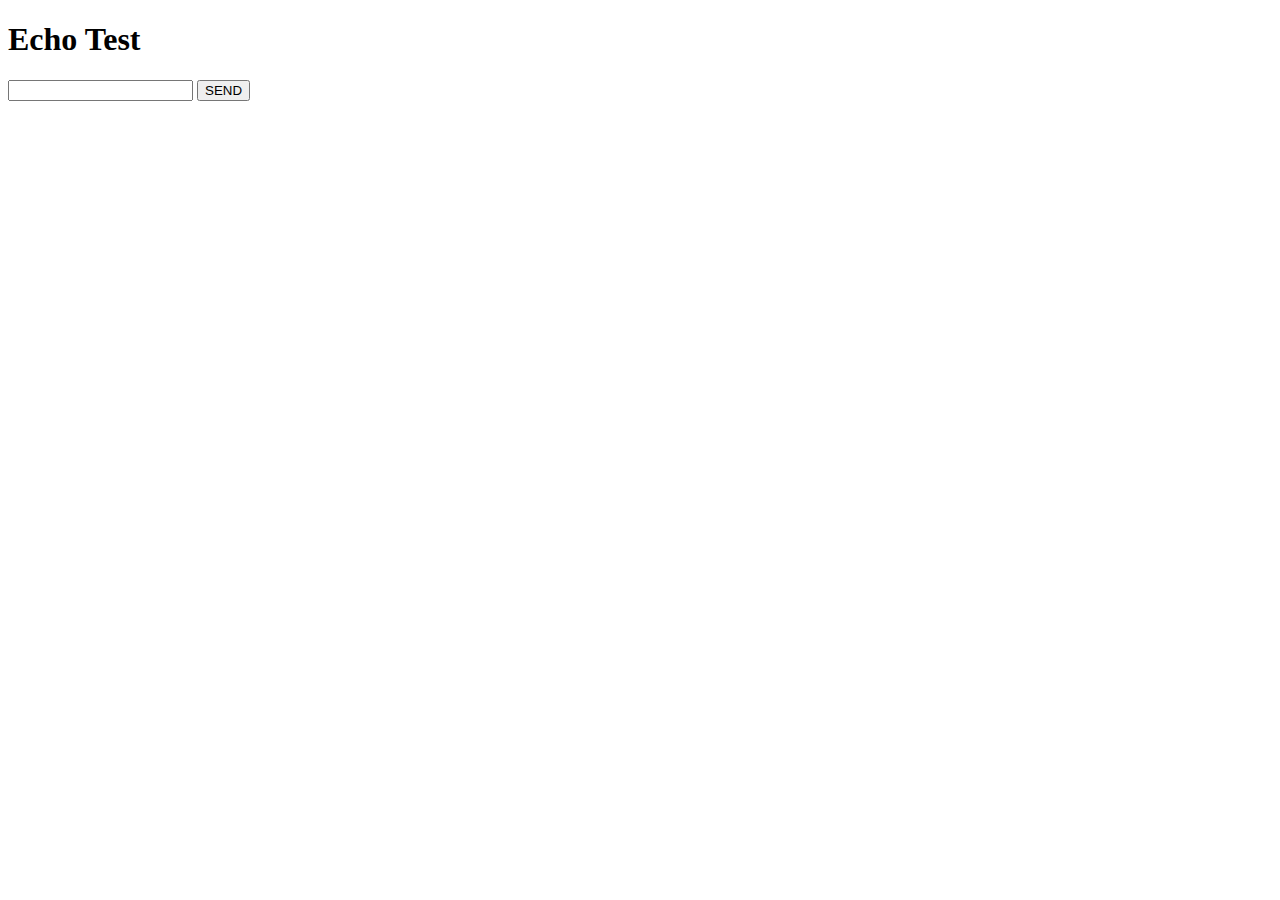
<file: demo1/index.html>
<!DOCTYPE html>
<html lang="en" dir="ltr">
    <head>
        <meta charset="utf-8">
        <title>websocket</title>
    </head>
    <body>
        <h1>Echo Test</h1>
        <input id="sentTxt" type="text" name="" value="">
        <button id="sendBtn"type="button" name="button">SEND</button>
        <div id="recv">

        </div>
        <script type="text/javascript">
            var websocket = new WebSocket("ws://echo.websocket.org/");
            websocket.onopen = function () {
                console.log('WebSocket open');
                document.getElementById('recv').innerHTML = 'Connected';
            }
            websocket.onclose = function () {
                console.log('websocket close');
            }
            websocket.onmessage = function (e) {
                console.log(e.data);
                document.getElementById('recv').innerHTML = e.data;
            }
            document.getElementById("sendBtn").onclick = function () {
                var txt = document.getElementById('sentTxt').value;
                websocket.send(txt);
            }
        </script>
    </body>
</html>
</file>
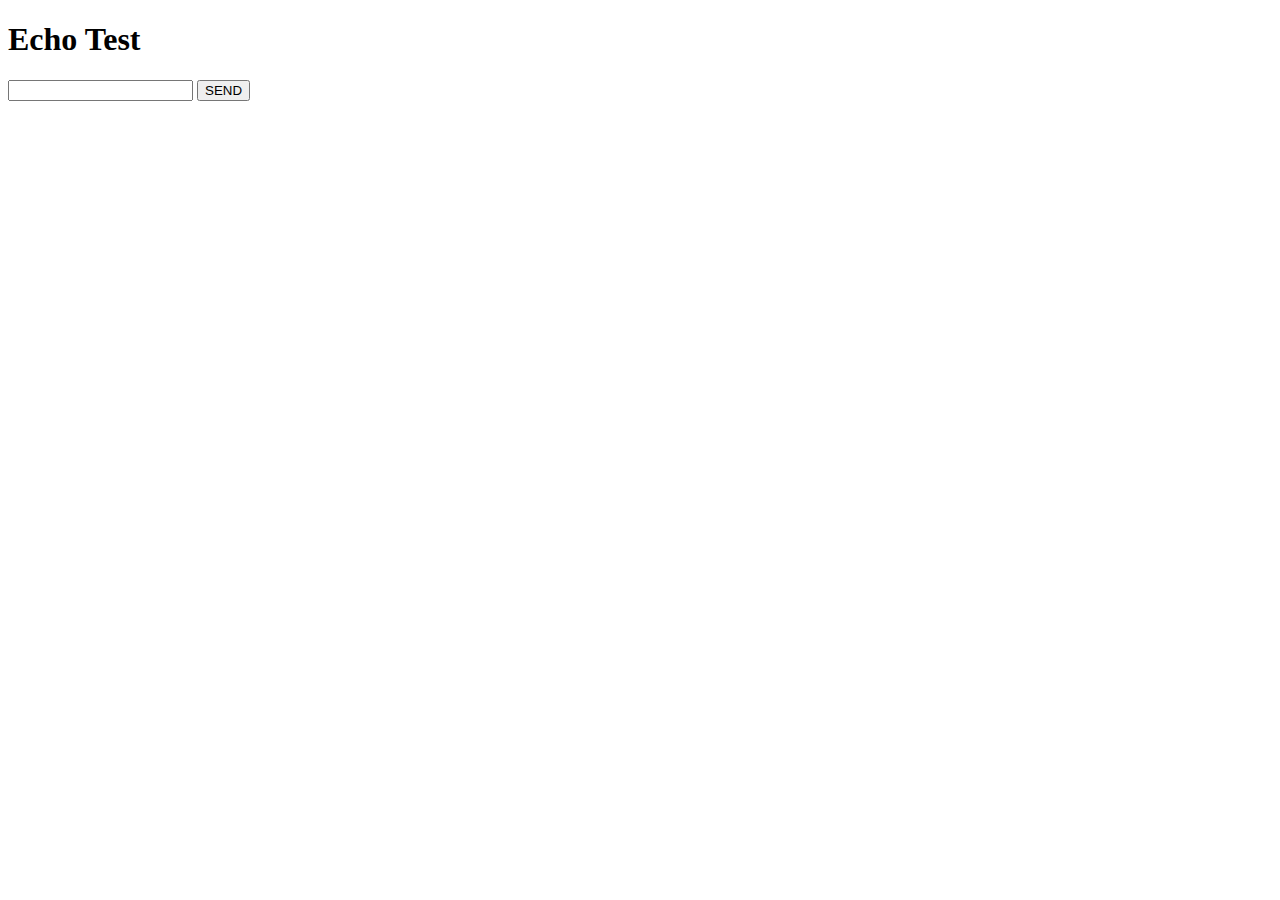
<file: demo2/index.html>
<!DOCTYPE html>
<html lang="en" dir="ltr">
    <head>
        <meta charset="utf-8">
        <title>websocket</title>
    </head>
    <body>
        <h1>Echo Test</h1>
        <input id="sentTxt" type="text" name="" value="">
        <button id="sendBtn"type="button" name="button">SEND</button>
        <div id="recv">

        </div>
        <script type="text/javascript">
            var websocket = new WebSocket("ws://localhost:9999/");
            websocket.onopen = function () {
                console.log('WebSocket open');
                document.getElementById('recv').innerHTML = 'Connected';
            }
            websocket.onclose = function () {
                console.log('websocket close');
            }
            websocket.onmessage = function (e) {
                console.log(e.data);
                document.getElementById('recv').innerHTML = e.data;
            }
            document.getElementById("sendBtn").onclick = function () {
                var txt = document.getElementById('sentTxt').value;
                websocket.send(txt);
            }
        </script>
    </body>
</html>
</file>
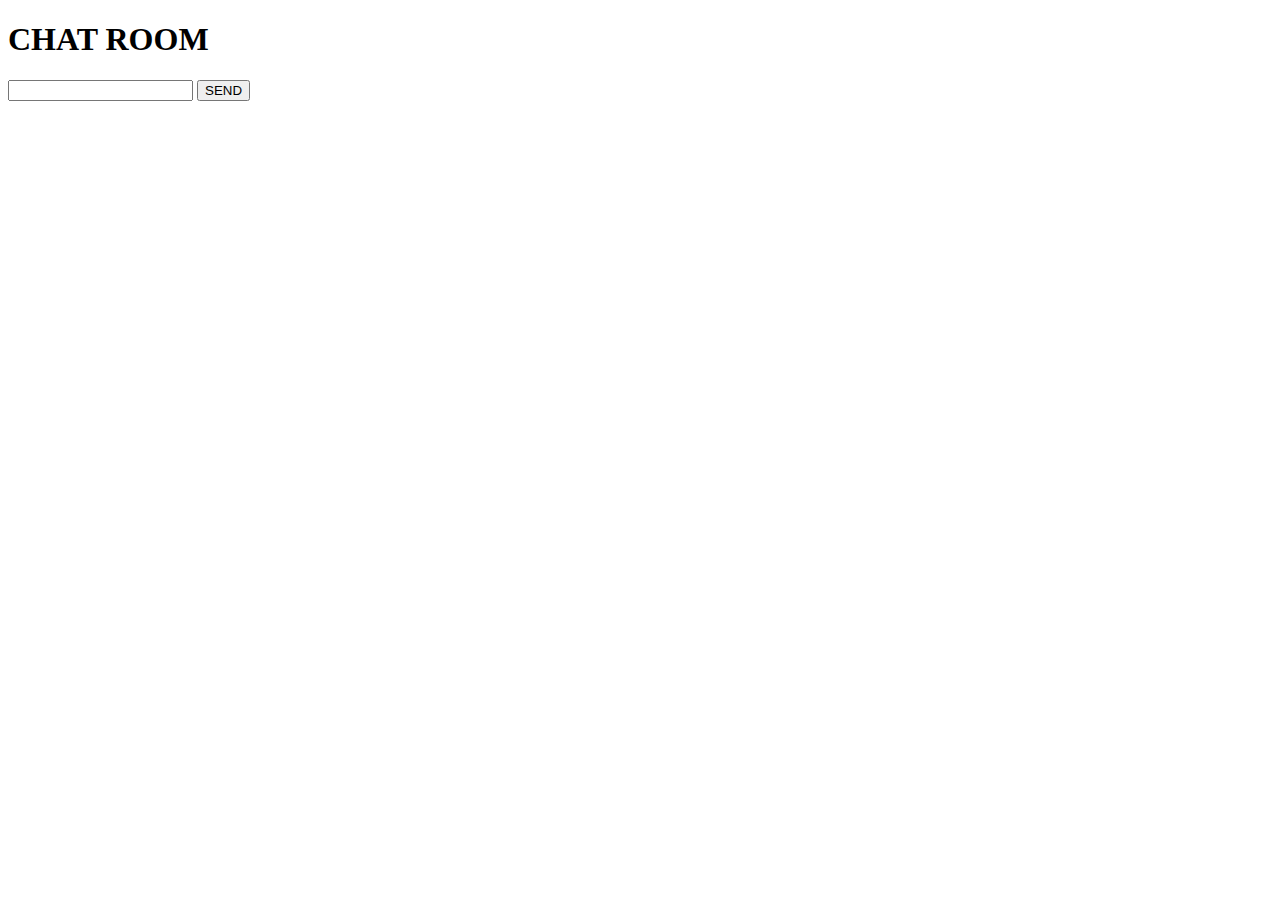
<file: demo3/index.html>
<!DOCTYPE html>
<html lang="en" dir="ltr">
    <head>
        <meta charset="utf-8">
        <title>websocket</title>
    </head>
    <body>
        <h1>CHAT ROOM</h1>
        <input id="sentTxt" type="text" name="" value="">
        <button id="sendBtn"type="button" name="button">SEND</button>

        <script type="text/javascript">
            var websocket = new WebSocket("ws://localhost:9999/");
            function showMessage(str) {
                var div = document.createElement('div');
                div.innerHTML = str;
                document.body.appendChild(div);
            }
            websocket.onopen = function () {
                console.log('WebSocket open');
                document.getElementById("sendBtn").onclick = function () {
                    var txt = document.getElementById('sentTxt').value;
                    if (txt) {
                        websocket.send(txt);
                    }
                }
            }
            websocket.onclose = function () {
                console.log('websocket close');
            }
            websocket.onmessage = function (e) {
                console.log(e.data);
                showMessage(e.data);
            }

        </script>
    </body>
</html>
</file>
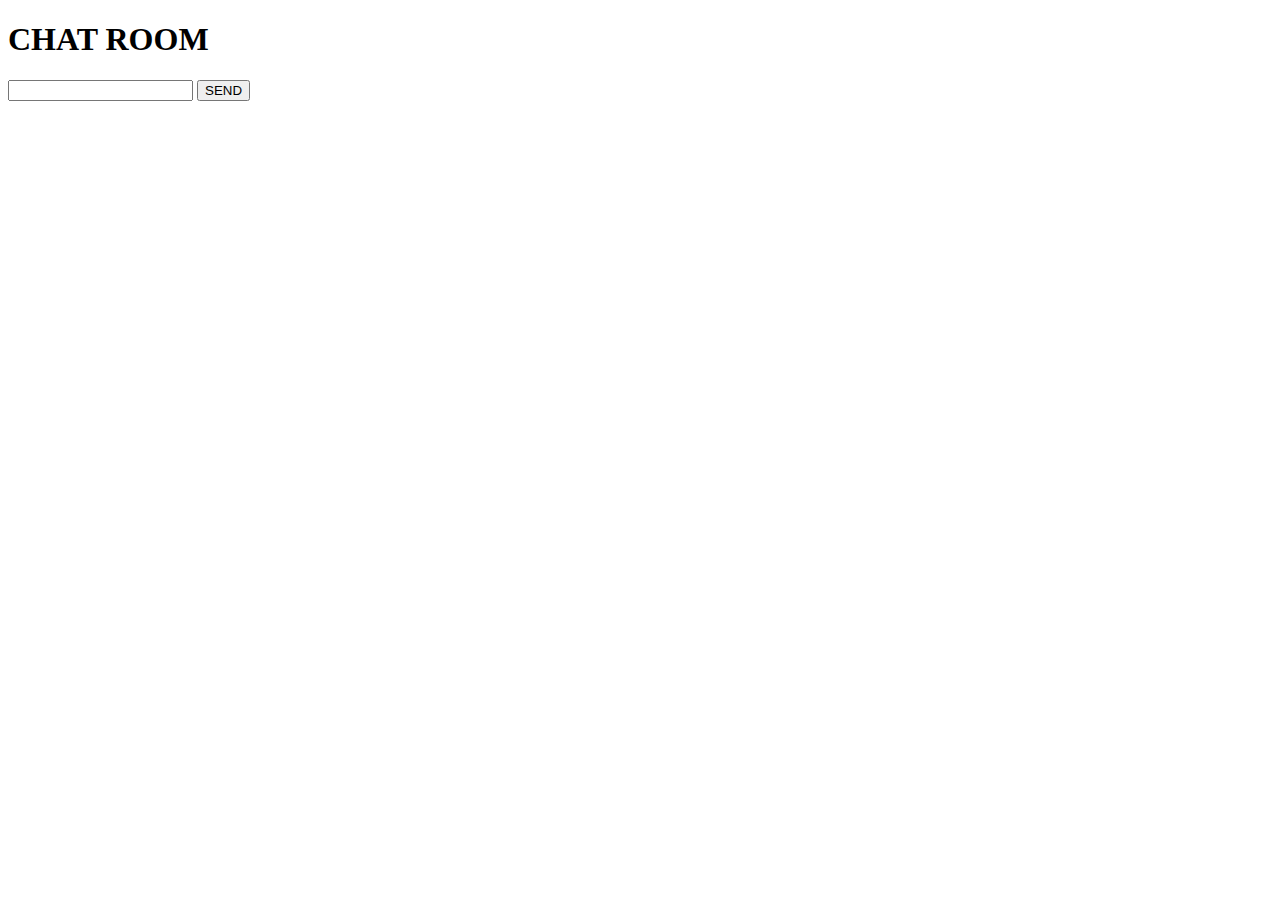
<file: demo4/index.html>
<!DOCTYPE html>
<html lang="en" dir="ltr">
    <head>
        <meta charset="utf-8">
        <title>websocket</title>
    </head>
    <body>
        <h1>CHAT ROOM</h1>
        <input id="sentTxt" type="text" name="" value="">
        <button id="sendBtn"type="button" name="button">SEND</button>

        <script type="text/javascript">
            var websocket = new WebSocket("ws://localhost:9999/");
            function showMessage(str,type) {
                var div = document.createElement('div');
                div.innerHTML = str;
                if (type === 'enter') {
                    div.style.color = "blue";
                } else if (type === 'leave') {
                    div.style.color = "red";
                }
                document.body.appendChild(div);
            }
            websocket.onopen = function () {
                console.log('WebSocket open');
                document.getElementById("sendBtn").onclick = function () {
                    var txt = document.getElementById('sentTxt').value;
                    if (txt) {
                        websocket.send(txt);
                    }
                }
            }
            websocket.onclose = function () {
                console.log('websocket close');
            }
            websocket.onmessage = function (e) {
                console.log(e.data);
                var mes = JSON.parse(e.data);
                showMessage(mes.data, mes.type);
            }

        </script>
    </body>
</html>
</file>
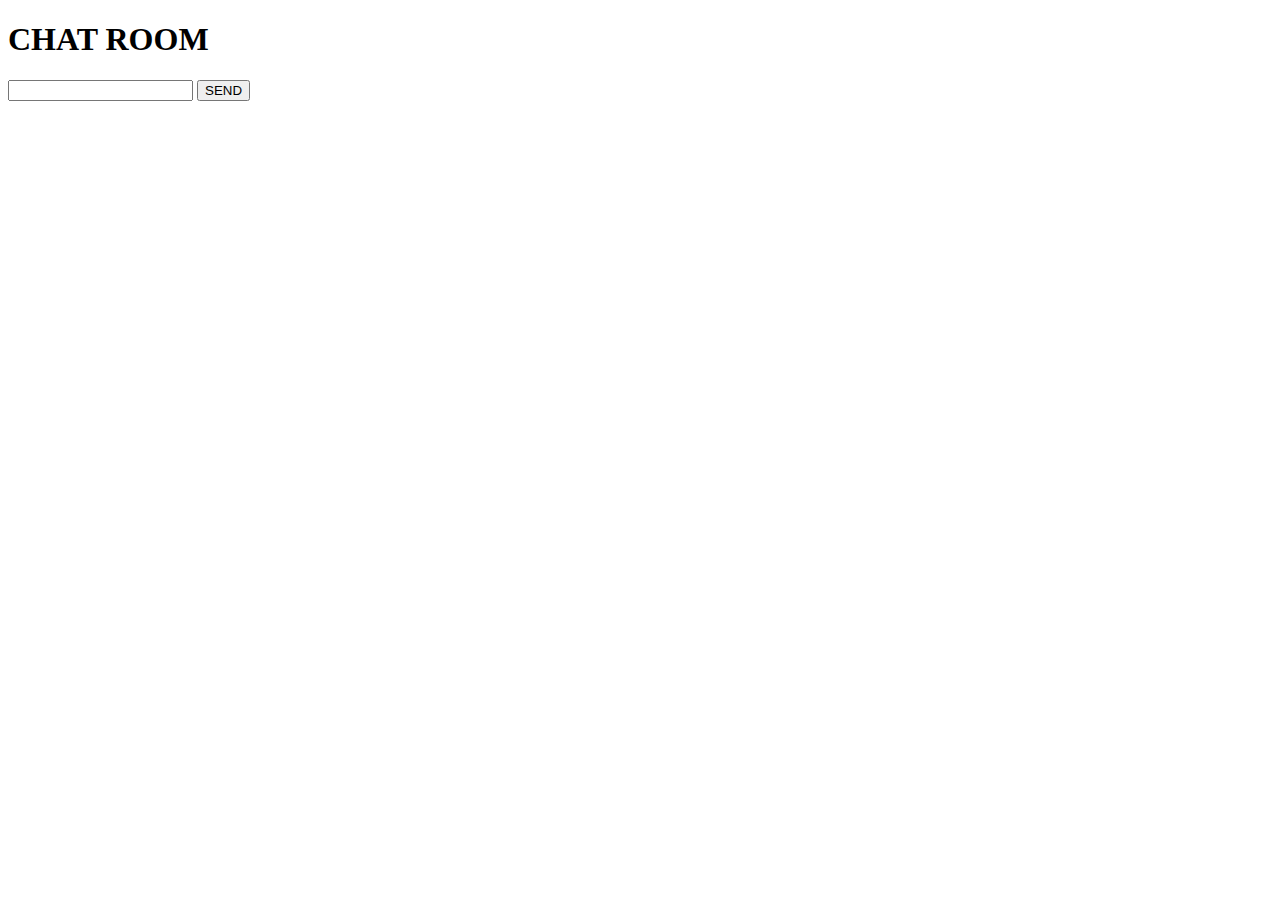
<file: demo6/index.html>
<!DOCTYPE html>
<html lang="en" dir="ltr">
    <head>
        <meta charset="utf-8">
        <title>websocket</title>
        <script src="socket.io.js"></script>
    </head>
    <body>
        <h1>CHAT ROOM</h1>
        <input id="sentTxt" type="text" name="" value="">
        <button id="sendBtn"type="button" name="button">SEND</button>

        <script type="text/javascript">
            var socket = io("ws://localhost:9999/");
            function showMessage(str,type) {
                var div = document.createElement('div');
                div.innerHTML = str;
                if (type === 'enter') {
                    div.style.color = "blue";
                } else if (type === 'leave') {
                    div.style.color = "red";
                }
                document.body.appendChild(div);
            }

            document.getElementById("sendBtn").onclick = function () {
                var txt = document.getElementById('sentTxt').value;
                if (txt) {
                    socket.emit('message', txt);
                }
            }

            socket.on('enter', function(data) {
                showMessage(data, 'enter');
            })
            socket.on('message', function(data) {
                showMessage(data, 'message');
            })
            socket.on('leave', function(data) {
                showMessage(data, 'leave');
            })

        </script>
    </body>
</html>
</file>
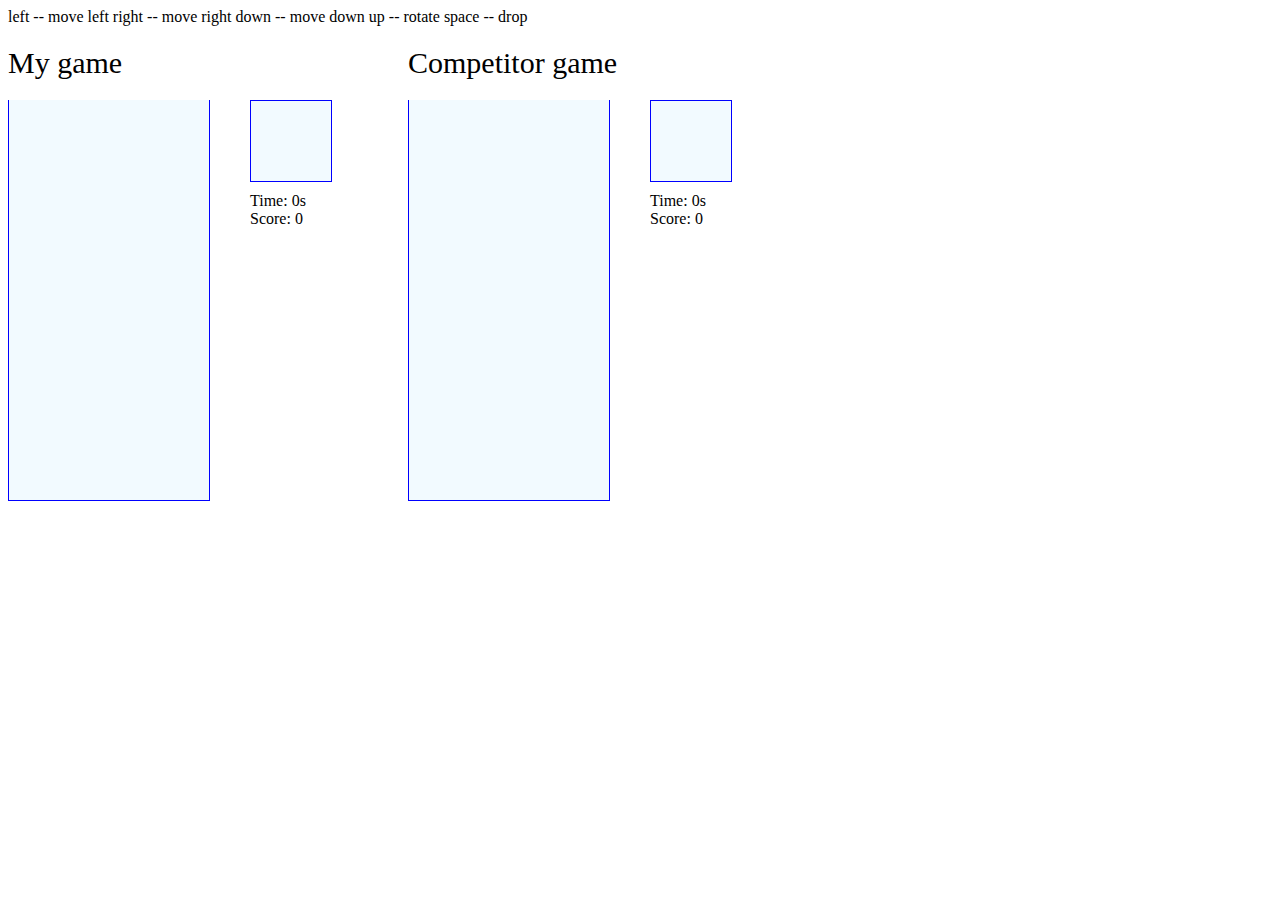
<file: demoGame/index.html>
<!DOCTYPE html>
<html lang="en" dir="ltr">
    <head>
        <meta charset="utf-8">
        <title>game</title>
        <link rel="stylesheet" href="css/style.css">
    </head>
    <body>
        <div class="description">
            left -- move left
            right -- move right
            down -- move down
            up -- rotate
            space -- drop
        </div>
        <div id="waiting">

        </div>
        <div class="square" id="local">
            <div class="title">
                My game
            </div>
            <div class="game" id="local_game">

            </div>
            <div class="next" id="local_next">

            </div>
            <div class="info">
                <div>
                    Time: <span id="local_time">0</span>s
                </div>
                <div>
                    Score: <span id="local_score">0</span>
                </div>
                <div id="local_gameover">
                </div>
            </div>
        </div>

        <div class="square" id="remote">
            <div class="title">
                Competitor game
            </div>
            <div class="game" id="remote_game">

            </div>
            <div class="next" id="remote_next">

            </div>
            <div class="info">
                <div>
                    Time: <span id="remote_time">0</span>s
                </div>
                <div>
                    Score: <span id="remote_score">0</span>
                </div>
                <div id="remote_gameover">
                </div>
            </div>
        </div>

    </body>
    <script src="socket.io.js"></script>
    <script src="js/square.js" charset="utf-8"></script>
    <script src="js/squareFactory.js" charset="utf-8"></script>
    <script src="js/game.js" charset="utf-8"></script>
    <script src="js/local.js" charset="utf-8"></script>
    <script src="js/remote.js" charset="utf-8"></script>
    <script src="js/script.js" charset="utf-8"></script>
</html>
</file>
<file: demoGame/css/style.css>
.square {
    width: 400px;
    height: 600px;
    float: left;
}
.title {
    font-size: 30px;
    margin: 20px auto;
}
.game {
    width: 200px;
    height: 400px;
    background-color: #F2FAFF;
    border-left: 1px solid blue;
    border-right: 1px solid blue;
    border-bottom: 1px solid blue;
    position: relative;
    float: left;
}

.next {
    width: 80px;
    height: 80px;
    background-color: #F2FAFF;
    position: relative;
    border: 1px solid blue;
    float: left;
    margin-left: 40px;
}

.info {
    float:left;
    margin-left: 40px;
    margin-top: 10px;
}

.none, .current, .done {
    width: 20px;
    height: 20px;
    position: absolute;
    box-sizing: border-box;
}
.none {
    background-color: #F2FAFF;
}
.current {
    background-color: pink;
    border: 1px solid red;
}
.done {
    background-color: gray;
    border: 1px solid black;
}
</file>
